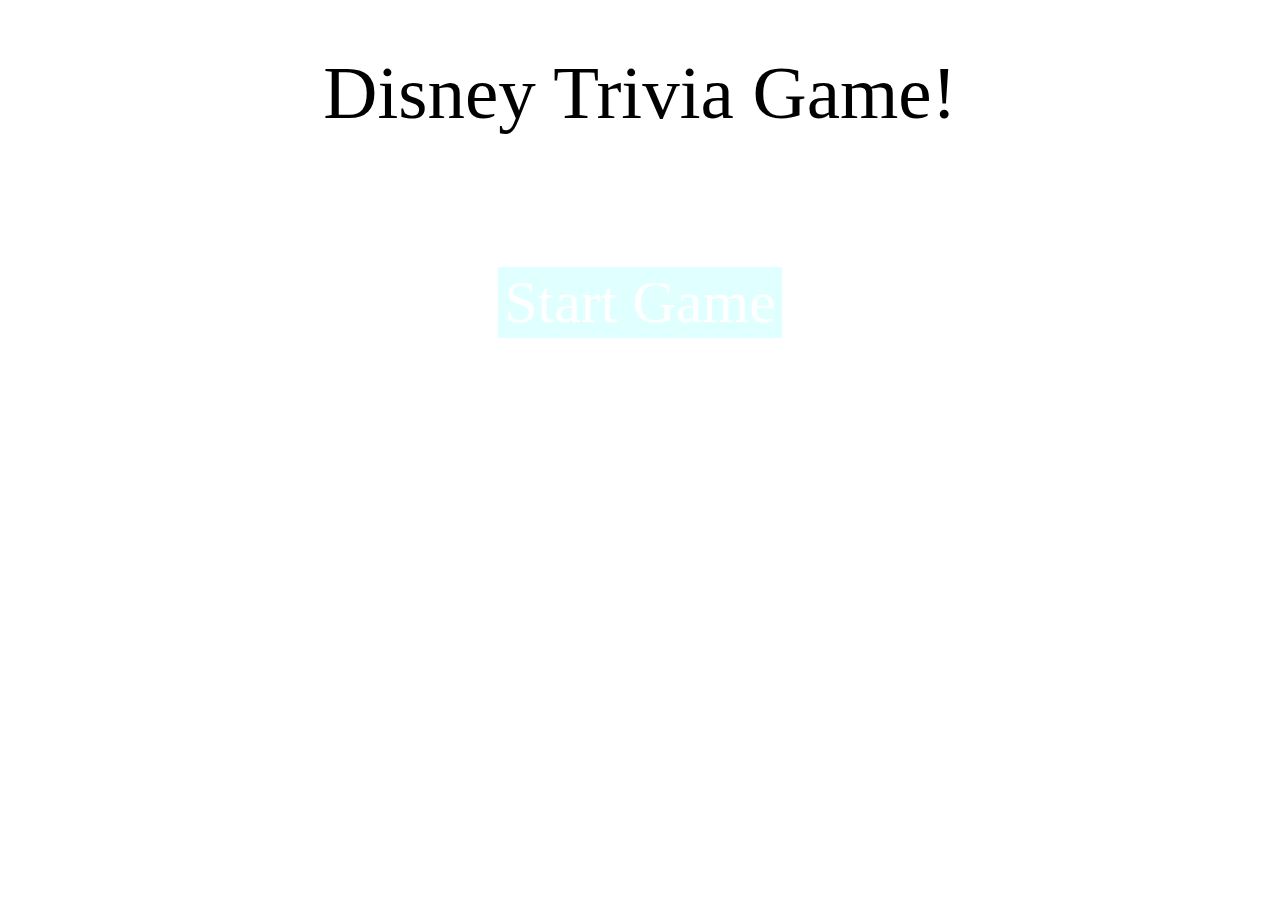
<file: index.html>
<!DOCTYPE html>
<html>
<head>
    <meta charset="utf-8" />
    <meta http-equiv="X-UA-Compatible" content="IE=edge">
    <title>Trivia Game</title>
    <meta name="viewport" content="width=device-width, initial-scale=1">
    <link rel="stylesheet" type="text/css" media="screen" href="assets/css/style.css" />
    <script
  src="https://code.jquery.com/jquery-3.3.1.min.js"
  integrity="sha256-FgpCb/KJQlLNfOu91ta32o/NMZxltwRo8QtmkMRdAu8="
  crossorigin="anonymous"></script>
    <link rel="stylesheet" media="screen" href="https://fontlibrary.org/face/waltograph" type="text/css"/>
    <link rel="stylesheet" href="https://stackpath.bootstrapcdn.com/bootstrap/4.1.3/css/bootstrap.min.css" integrity="sha384-MCw98/SFnGE8fJT3GXwEOngsV7Zt27NXFoaoApmYm81iuXoPkFOJwJ8ERdknLPMO" crossorigin="anonymous">
</head>
<body>
    

    <div class="container">
        <div class="header text-center clearfix">
          <h1 class="text">Disney Trivia Game!</h1>
        </div>
        
          <div class="container">
                <div class="jumbotron" id = "jumbo">

               
          <div id="game">
            
            <div id="choices" class="text-center">
              <button id="start" class="btn btn-info btn-lg">Start Game</button>
              <div id="options">
            <p id="remaining-time" class="lead">Remaining Time: <span id="timer"></span></p>
            <p id="question" class="lead"></p>
          </div>
          <div id="results">
          </div>
       
  
       
        
              
         
            
          </div>
        </div>
  
      </div>
         
         
         

     
      
    
      <script src="assets/javascript/app.js"></script>

      
  </body>
  </html>
</file>
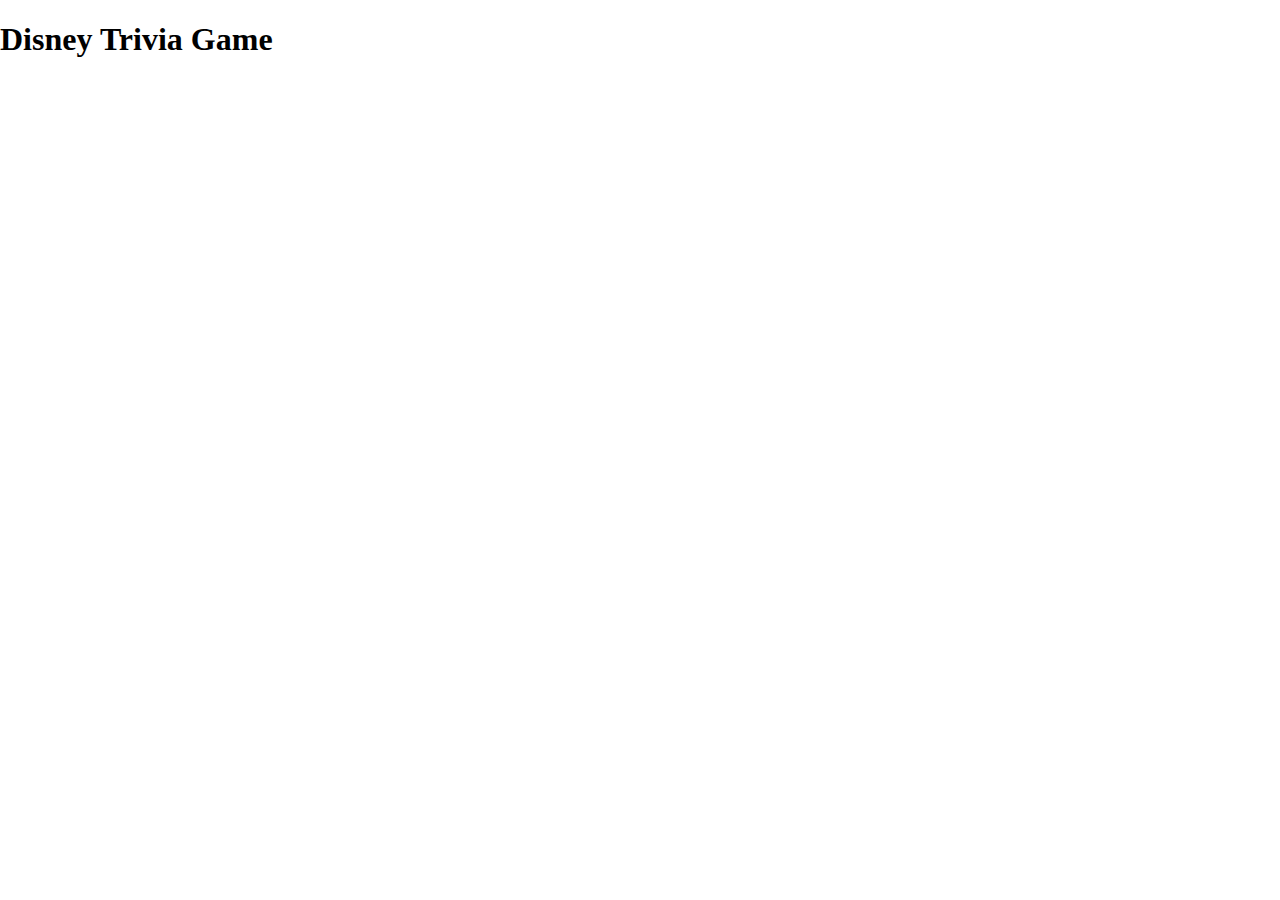
<file: questionpage.html>
<!DOCTYPE html>
<html>
<head>
    <meta charset="utf-8" />
    <meta http-equiv="X-UA-Compatible" content="IE=edge">
    <title>Page Title</title>
    <meta name="viewport" content="width=device-width, initial-scale=1">
    <link rel="stylesheet" type="text/css" media="screen" href="assets/css/style.css" />
    <script src="assets/javascript/app.js"></script>
    <link rel="stylesheet" media="screen" href="https://fontlibrary.org/face/waltograph" type="text/css"/>
    <link rel="stylesheet" href="https://stackpath.bootstrapcdn.com/bootstrap/4.1.3/css/bootstrap.min.css" integrity="sha384-MCw98/SFnGE8fJT3GXwEOngsV7Zt27NXFoaoApmYm81iuXoPkFOJwJ8ERdknLPMO" crossorigin="anonymous">
</head>
<body>

        <div class = "container">
                <h1 id="title">Disney Trivia Game</h1>
                </div>
    
</body>
</html>
</file>
<file: assets/css/style.css>
body{
    padding: 0;
    margin: 0;
    width: 100%;
    height: 100%;
    font-family: 'WaltographRegular'; 
    font-weight: 400;
    background-image: url(https://wallpapercave.com/wp/3LBX9VI.jpg);
    background-size: cover;
    background-repeat: no-repeat;
  }

  #jumbo {
    text-align: center;
    position: relative;
    top: 80px;
    background-color: white;
        
  }
  


  .text {
    font-family: 'WaltographRegular'; 
    font-weight: normal; 
    font-style: normal; 
    text-align: center;
    font-size: 75px;
    
  }

  h2 {
    font-family: 'WaltographRegular'; 

  }
  
  
  
  #start {
    
    
    border-radius: 2px;
    border:none;
    outline: none;
    color:#fff;
    font-size: 60px;
    
    font-family: 'WaltographRegular'; 
    font-weight: normal; 
    font-style: normal; 
    
    text-align: center;
    background: lightcyan
  
  }
  
  #start:hover {
    
    background-color: rgb(190, 229, 242);
  }
</file>
